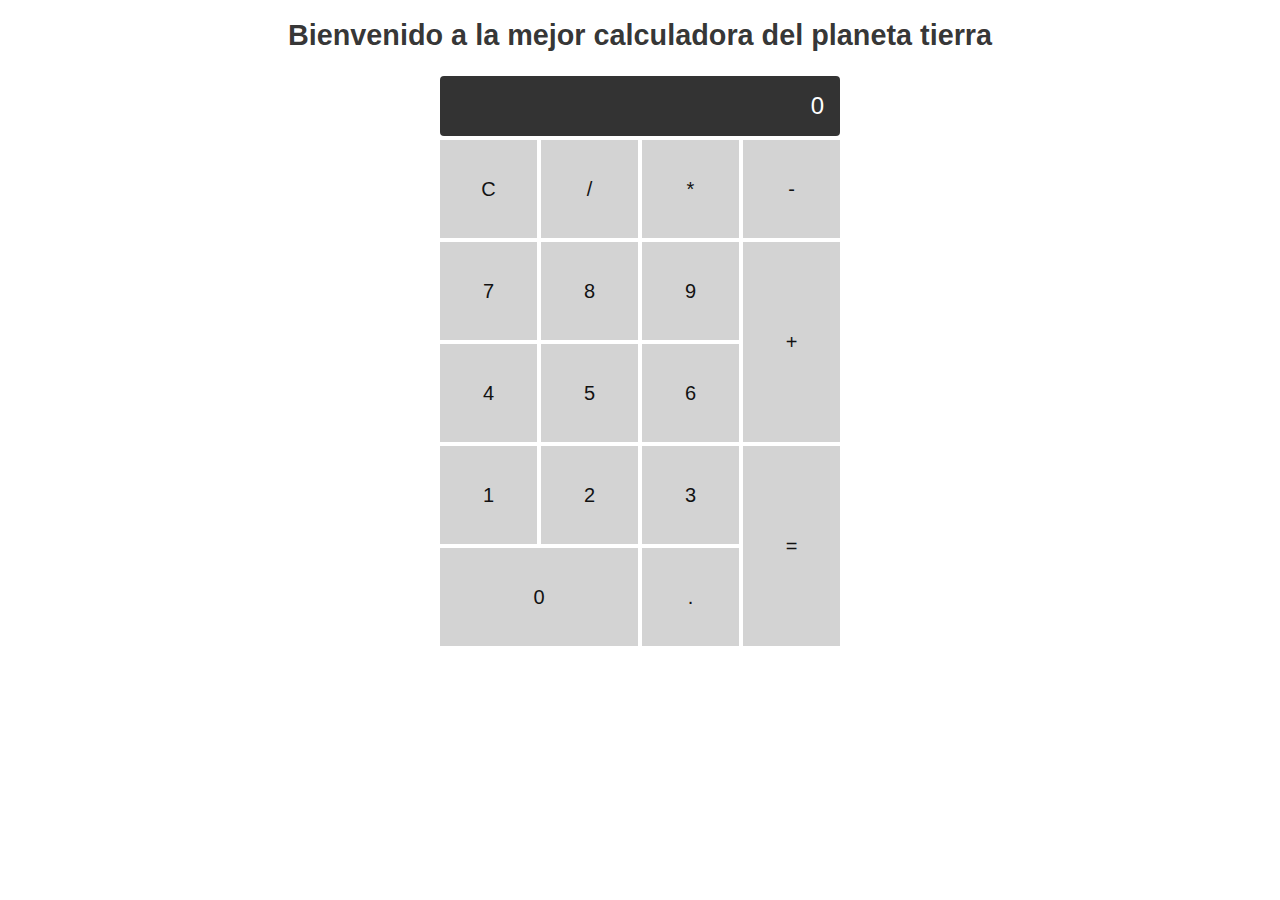
<file: public/calculadora.html>
<!DOCTYPE html>
<html lang="es">
  <head>
    <title>Calculador con Javascript</title>
    <meta charset="utf-8">
    <meta name="viewport" content="initial-scale=1.0, width=device-width">
    <meta name="twitter:card" content="summary_large_image">
    <meta name="twitter:site" content="@edteamlat">
    <meta property="og:title" content="Calculadora">
    <meta property="og:description" content="Calculadora con JavaScript">
    <meta property="og:image" content="">
    <link rel="stylesheet" href="css/styles.css">
    <link rel="shortcut icon" href="img/favicon.png">
  </head>
  <body><h1 class="Title"> Bienvenido a la mejor calculadora del planeta tierra </h1>

    <div class="calculator" id="js-calculator">
      <div class="calculator__screen" id="js-calculator-screen"></div>
      <div class="calculator__keys" id="js-calculator-keys">
        <button data-operation="clear"> </button>
        <button data-operation="clear">C</button>
        <button data-math="divide">/</button>
        <button data-math="multiply">*</button>
        <button data-math="minus">-</button>
        <button data-number="7">7</button>
        <button data-number="8">8</button>
        <button data-number="9">9</button>
        <button data-math="add">+</button>
        <button data-number="4">4</button>
        <button data-number="5">5</button>
        <button data-number="6">6</button>
        <button data-number="1">1</button>
        <button data-number="2">2</button>
        <button data-number="3">3</button>
        <button data-operation="equals">=</button>
        <button data-number="0">0</button>
        <button data-number=".">.</button>
      </div>
    </div>
    <script src="js/scripts-min.js"></script>
  </body>
</html>
</file>
<file: public/css/styles.css>
/*
  This boilerplate is based in ITCSS and SMACSS
*/
/* line 1, src/scss/base/base.scss */
*,
*::before,
*:after {
  box-sizing: border-box;
}

/* line 7, src/scss/base/base.scss */
body {
  margin: 0;
  font-family: sans-serif;
}

/* line 2, src/scss/components/_calculator.scss */
.Title {
  text-align: center;
  color: rgba(0, 0, 0, 0.8);
  font-size: 1.8em;
  margin-bottom: 1.5rem;
}

/* line 11, src/scss/components/_calculator.scss */
.calculator {
  width: 90%;
  max-width: 400px;
  margin-right: auto;
  margin-left: auto;
  font-family: sans-serif;
}

/* line 18, src/scss/components/_calculator.scss */
.calculator__screen {
  background: rgba(0, 0, 0, 0.8);
  color: #FFF;
  padding: 1rem;
  border-radius: .25rem;
  margin-bottom: .25rem;
  text-align: right;
  font-size: 1.5em;
}

/* line 28, src/scss/components/_calculator.scss */
.calculator__keys {
  display: grid;
  grid-gap: .25rem;
  grid-template-columns: repeat(4, 1fr);
  grid-template-rows: repeat(5, 1fr);
}

/* line 34, src/scss/components/_calculator.scss */
.calculator__keys :first-child {
  height: 0;
  padding-bottom: 100%;
}

/* line 40, src/scss/components/_calculator.scss */
.calculator button {
  background: lightgray;
  color: #121212;
  border: none;
  font-size: 1.25em;
}

/* line 47, src/scss/components/_calculator.scss */
.calculator [data-math=add],
.calculator [data-operation=equals] {
  grid-row: span 2;
}

/* line 52, src/scss/components/_calculator.scss */
.calculator [data-number="0"] {
  grid-column: span 2;
}

/* line 56, src/scss/components/_calculator.scss */
.calculator [data-operation=clear] {
  grid-column: 1;
  grid-row: 1;
}
</file>
